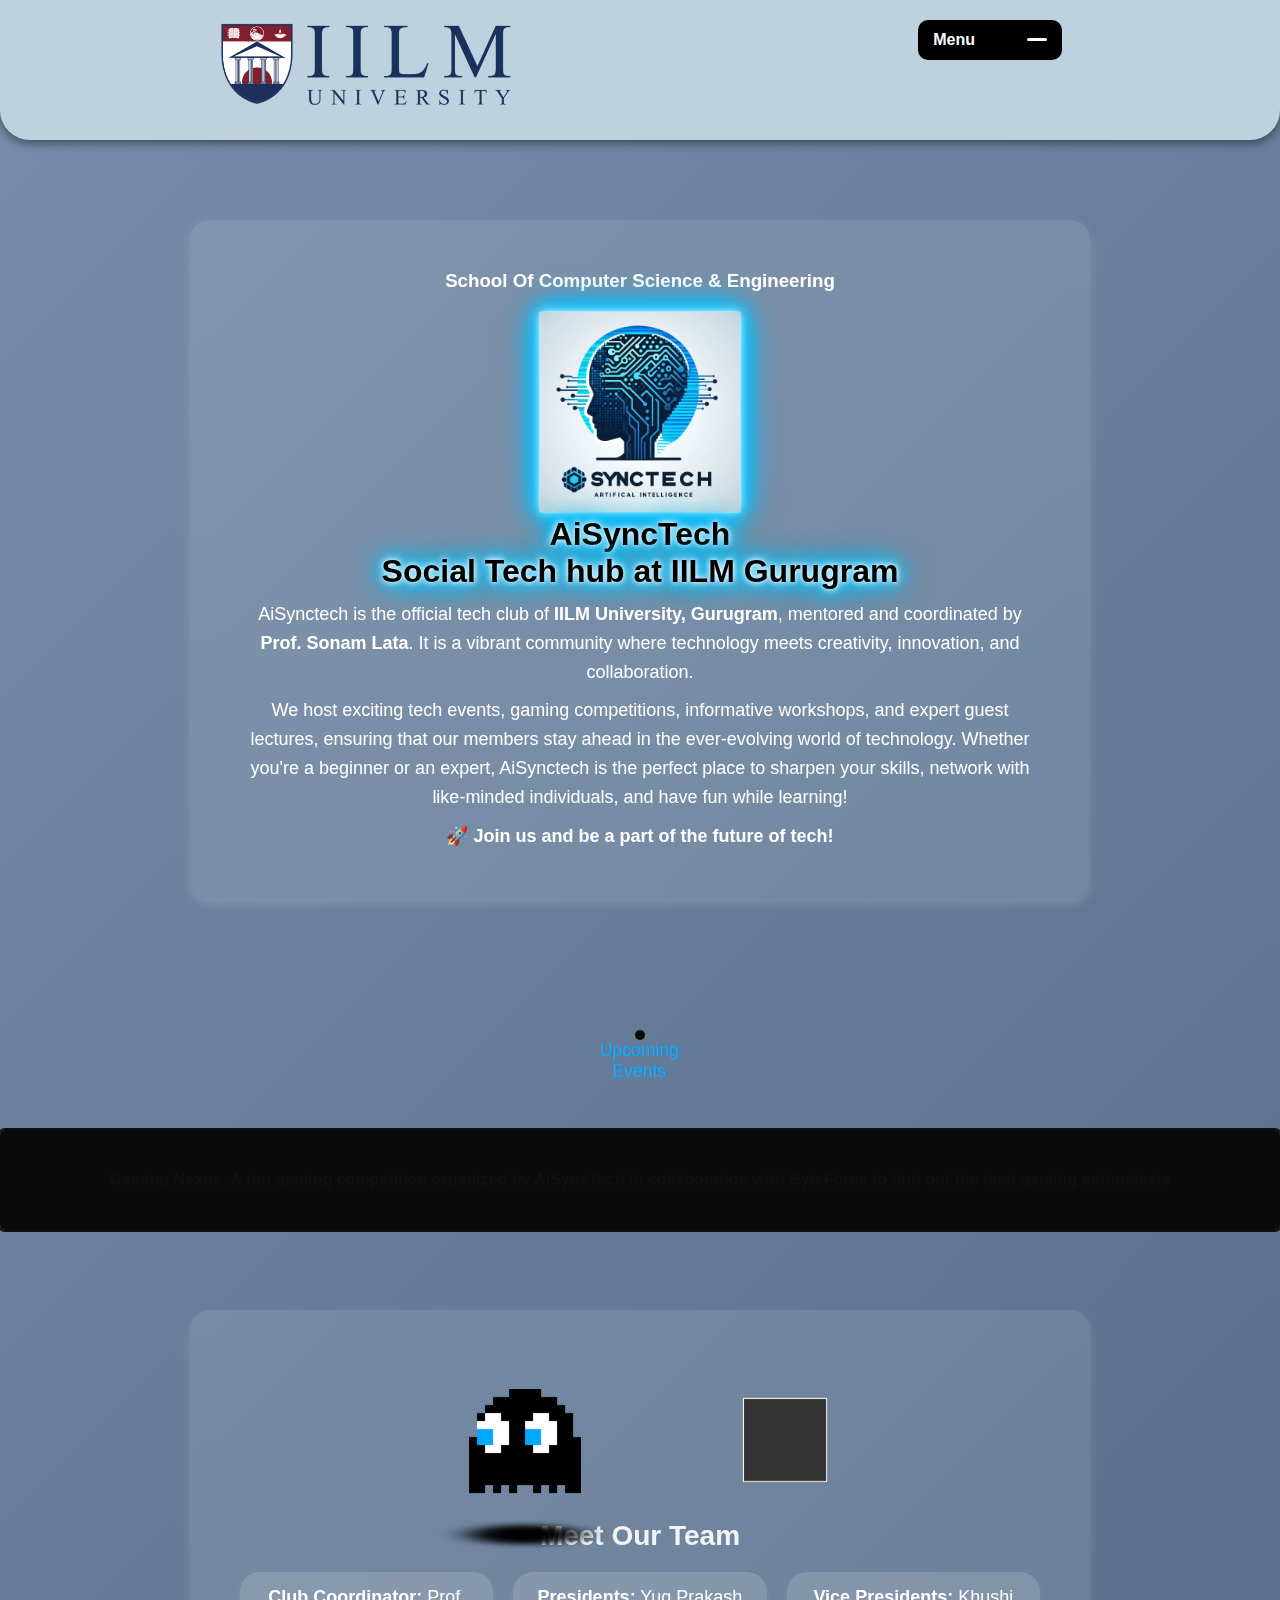
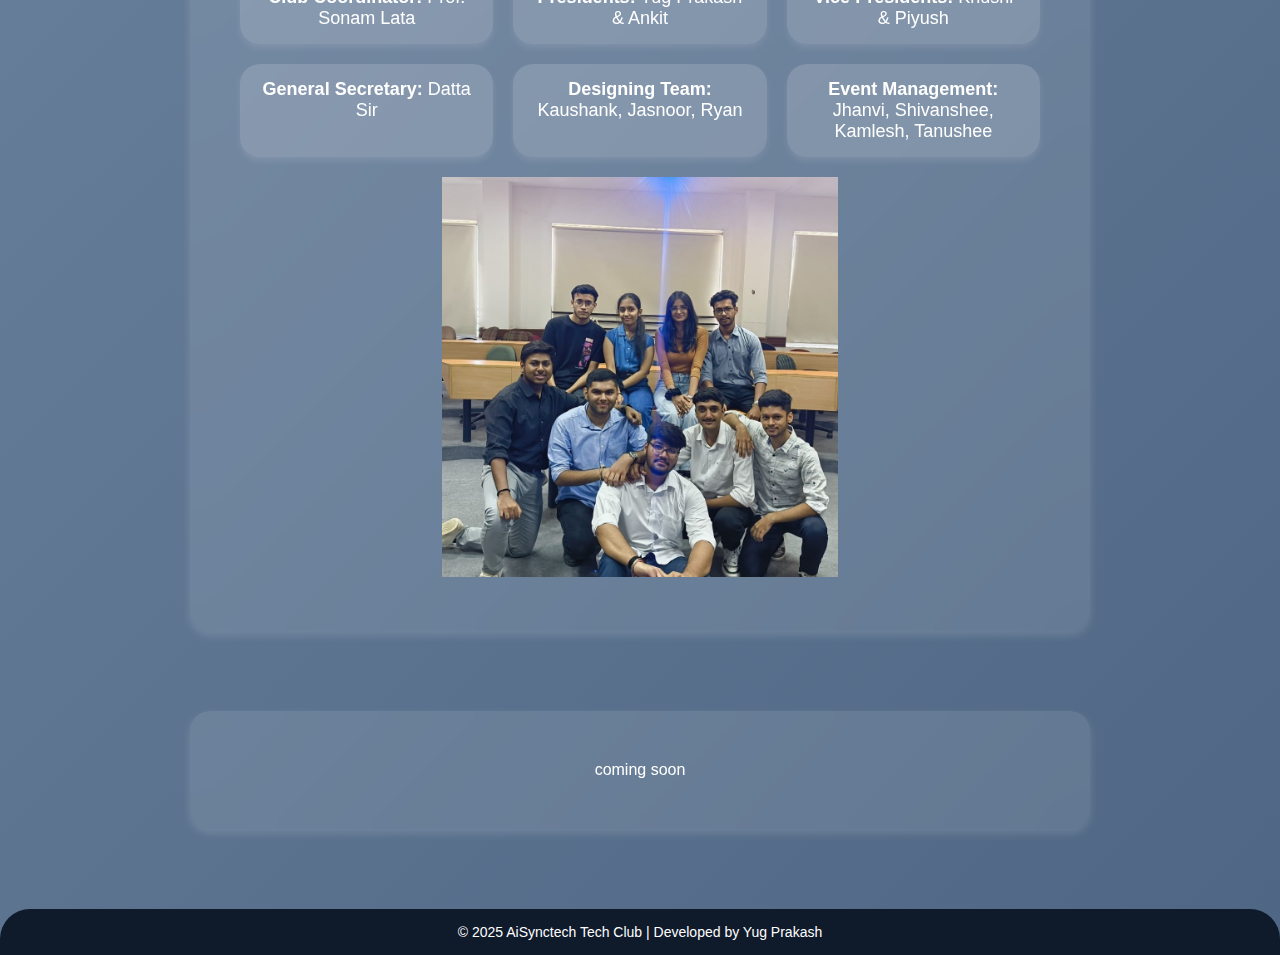
<file: index.html>
<!DOCTYPE html>
<html lang="en">
<head>
    <meta charset="UTF-8">
    <meta name="viewport" content="width=device-width, initial-scale=1.0">
    <title>AiSynctech Tech Club</title>
    <link rel="stylesheet" href="style.css">
</head>
<body>
    <header>
        <div class="logo-container">
            <img src="iilm.png" alt="College Logo" class="logo">
            <label class="main">
                Menu
                <input class="inp" checked="" type="checkbox" />
                <div class="bar">
                  <span class="top bar-list"></span>
                  <span class="middle bar-list"></span>
                  <span class="bottom bar-list"></span>
                </div>
                <section class="menu-container">
                  <a class="menu-list"href="past.html">Past Events</a>
                 <a class="menu-list"href="https://www.linkedin.com/in/ai-synctech-club-iilm-421b79325?utm_source=share&utm_campaign=share_via&utm_content=profile&utm_medium=android_app">LinkedIn</a>
                 <a class="menu-list"href="https://www.instagram.com/aisynctech_club.iilm?igsh=cTM1bWxmYmh5cW0z">Instagram</a>
               
                </section>
              </label>
              
        </div>

    </header>
    
    
        <section class="about">
            <div class="container">
                
                <h3>School Of Computer Science & Engineering </h3>


                <img src="logo.png" alt="Club Logo" class="logo1">
                
                
                <h1>AiSyncTech <br> Social Tech hub at IILM Gurugram</h1>
            <p>AiSynctech is the official tech club of <strong>IILM University, Gurugram</strong>, mentored and coordinated by <strong>Prof. Sonam Lata</strong>. It is a vibrant community where technology meets creativity, innovation, and collaboration.</p>
          
            <p>We host exciting tech events, gaming competitions, informative workshops, and expert guest lectures, ensuring that our members stay ahead in the ever-evolving world of technology. Whether you're a beginner or an expert, AiSynctech is the perfect place to sharpen your skills, network with like-minded individuals, and have fun while learning!</p>
            <p>🚀 <strong>Join us and be a part of the future of tech!</strong></p>
        </div>
        </section>
    
    


  

        <div class="light-button">

              
            <button class="bt">
              <div class="light-holder">
               
                <div class="dot"></div>
             
                <div class="light"></div>
                <p class="clickbtn">Upcoming Events </p>
              </div>
              
              <div class="button-holder">
                
                  <path
                    d="M20.317 4.3698a19.7913 19.7913 0 00-4.8851-1.5152.0741.0741 0 00-.0785.0371c-.211.3753-.4447.8648-.6083 1.2495-1.8447-.2762-3.68-.2762-5.4868 0-.1636-.3933-.4058-.8742-.6177-1.2495a.077.077 0 00-.0785-.037 19.7363 19.7363 0 00-4.8852 1.515.0699.0699 0 00-.0321.0277C.5334 9.0458-.319 13.5799.0992 18.0578a.0824.0824 0 00.0312.0561c2.0528 1.5076 4.0413 2.4228 5.9929 3.0294a.0777.0777 0 00.0842-.0276c.4616-.6304.8731-1.2952 1.226-1.9942a.076.076 0 00-.0416-.1057c-.6528-.2476-1.2743-.5495-1.8722-.8923a.077.077 0 01-.0076-.1277c.1258-.0943.2517-.1923.3718-.2914a.0743.0743 0 01.0776-.0105c3.9278 1.7933 8.18 1.7933 12.0614 0a.0739.0739 0 01.0785.0095c.1202.099.246.1981.3728.2924a.077.077 0 01-.0066.1276 12.2986 12.2986 0 01-1.873.8914.0766.0766 0 00-.0407.1067c.3604.698.7719 1.3628 1.225 1.9932a.076.076 0 00.0842.0286c1.961-.6067 3.9495-1.5219 6.0023-3.0294a.077.077 0 00.0313-.0552c.5004-5.177-.8382-9.6739-3.5485-13.6604a.061.061 0 00-.0312-.0286zM8.02 15.3312c-1.1825 0-2.1569-1.0857-2.1569-2.419 0-1.3332.9555-2.4189 2.157-2.4189 1.2108 0 2.1757 1.0952 2.1568 2.419 0 1.3332-.9555 2.4189-2.1569 2.4189zm7.9748 0c-1.1825 0-2.1569-1.0857-2.1569-2.419 0-1.3332.9554-2.4189 2.1569-2.4189 1.2108 0 2.1757 1.0952 2.1568 2.419 0 1.3332-.946 2.4189-2.1568 2.4189Z"
                  ></path>
         
                
                <p class="notice"><strong>Gaming Nexus</strong>: A fun gaming competition organized by AiSyncTech in collaboration with ByteForce to find out the best gaming enthusiasts</p>
              </div>
            </button>
          </div>


          <section class="team">
            <div class="design">
            <div id="ghost">
                <div id="red">
                  <div id="pupil"></div>
                  <div id="pupil1"></div>
                  <div id="eye"></div>
                  <div id="eye1"></div>
                  <div id="top0"></div>
                  <div id="top1"></div>
                  <div id="top2"></div>
                  <div id="top3"></div>
                  <div id="top4"></div>
                  <div id="st0"></div>
                  <div id="st1"></div>
                  <div id="st2"></div>
                  <div id="st3"></div>
                  <div id="st4"></div>
                  <div id="st5"></div>
                  <div id="an1"></div>
                  <div id="an2"></div>
                  <div id="an3"></div>
                  <div id="an4"></div>
                  <div id="an5"></div>
                  <div id="an6"></div>
                  <div id="an7"></div>
                  <div id="an8"></div>
                  <div id="an9"></div>
                  <div id="an10"></div>
                  <div id="an11"></div>
                  <div id="an12"></div>
                  <div id="an13"></div>
                  <div id="an14"></div>
                  <div id="an15"></div>
                  <div id="an16"></div>
                  <div id="an17"></div>
                  <div id="an18"></div>
                </div>
                <div id="shadow"></div>
                
              </div>
              <div class="loader-container">
                <div class="loader-cube">
                  <div class="loader-side front"></div>
                  <div class="loader-side back"></div>
                  <div class="loader-side left"></div>
                  <div class="loader-side right"></div>
                  <div class="loader-side top"></div>
                  <div class="loader-side bottom"></div>
                </div>
              </div>
            </div>
          <h2>Meet Our Team</h2>
        
          <div class="team-grid">
            <div class="member" onclick="toggleDetails(this)">
                <strong>Club Coordinator:</strong> Prof. Sonam Lata
                <p class="details">She is not only our teacher and club coordinator but part of our College Journey. With years of Experience and passion towards mentoring us all to gain more knowledge and experience for our growth</p>
            </div>
            
            <div class="member" onclick="toggleDetails(this)">
                <strong>Presidents:</strong> Yug Prakash <br>& Ankit
                <p class="details">2nd year Students Leading the club and managing major decisions while making sure no tech enthusiast is left behind we aim to provide our School of CSE Students with lots of productive and fun events.</p>
            </div>
            
            <div class="member" onclick="toggleDetails(this)">
                <strong>Vice Presidents:</strong> Khushi <br>& Piyush
                <p class="details">Assisting in planning and coordination of events.</p>
            </div>
        
            <div class="member" onclick="toggleDetails(this)">
                <strong>General Secretary:</strong> Datta Sir
                <p class="details">Maintains records and official documentation.</p>
            </div>
        
            <div class="member" onclick="toggleDetails(this)">
                <strong>Designing Team:</strong> Kaushank, Jasnoor, Ryan
                <p class="details">Responsible for creative and graphic design work.</p>
            </div>
        
            <div class="member" onclick="toggleDetails(this)">
                <strong>Event Management:</strong> Jhanvi, Shivanshee, Kamlesh, Tanushee
                <p class="details">Handles the planning and execution of club events.</p>
            </div>
        </div>
        


          <img class="teampic" src="team.png">
          
          
    </section>

    <section class="gallery" id="gallery">
coming soon
    </section>
    
    <footer>
        <p>&copy; 2025 AiSynctech Tech Club | Developed by Yug Prakash</p>
    </footer>

    <script src="script.js"></script>

</body>
</html>
</file>
<file: style.css>
/* General Reset */
* {
  margin: 0;
  padding: 0;
  box-sizing: border-box;
  font-family: 'Poppins', sans-serif;
}

/* Full Page Background */
body {
  background: linear-gradient(-45deg, #0d1b2a, #1b263b, #415a77, #778da9);
  background-size: 400% 400%;
  animation: animateBackground 5s infinite ease-in-out;
  color: white;
  overflow-x: hidden;
  position: relative;
}

/* Background Animation */
@keyframes animateBackground {
  0% { background-position: 0% 50%; }
  50% { background-position: 100% 50%; }
  100% { background-position: 0% 50%; }
}

/* Animated Floating Blobs */
.blob {
  position: absolute;
  width: 300px;
  height: 300px;
  background: rgba(173, 216, 230, 0.2);
  filter: blur(80px);
  border-radius: 50%;
  animation: floatBlob 2s infinite alternate ease-in-out;
}

@keyframes floatBlob {
  0% { transform: translateY(0) translateX(0); }
  50% { transform: translateY(-30px) translateX(20px); }
  100% { transform: translateY(0) translateX(0); }
}

.blob:nth-child(1) { top: 10%; left: 10%; width: 200px; height: 200px; animation-duration: 12s; }
.blob:nth-child(2) { top: 50%; right: 15%; animation-duration: 10s; }
.blob:nth-child(3) { bottom: 10%; left: 50%; animation-duration: 14s; }

/* Header */
header {
  background-color: #bed1df;
  padding: 20px;
  display: flex;
 justify-content: space-around;
  box-shadow: 0px 4px 8px rgba(0, 0, 0, 0.4);
  position: relative;
  z-index: 2;
  border-radius: 0 0 30px 30px;
}

.logo-container {
  display: flex;
  justify-content:space-between;
  gap:400px;

  
}
@media (max-width: 768px) {
  .logo-container {
      display: flex;
      justify-content:space-between;  
      gap:2px;      
  }
}

.logo {
  height: 100px;
  width: auto;
}
.logo1 {
  height: 200px;
  width: auto;
  margin-top: 20px;
  box-shadow: 0 0 2px #fff, 0 0 10px #fff, 0 0 15px #00bfff, 
  0 0 20px #00bfff, 0 0 25px #00bfff, 0 0 30px #00bfff, 0 0 35px #00bfff;

}
/* Sections - Glassmorphism Effect */
.about, .team, .gallery {
  max-width: 900px;
  margin: 80px auto;
  padding: 50px;
  background: rgba(255, 255, 255, 0.1);
  backdrop-filter: blur(12px);
  border-radius: 20px;
  box-shadow: 0px 4px 10px rgba(255, 255, 255, 0.15);
  text-align: center;
}

/* About Section */
.about h1 {
  font-size: 32px;
  color: black;
  text-shadow: 0 0 5px #fff, 0 0 10px #fff, 0 0 15px #00bfff, 
  0 0 20px #00bfff, 0 0 25px #00bfff, 0 0 30px #00bfff, 0 0 35px #00bfff;
}

.about p {
  font-size: 18px;
  line-height: 1.6;
  margin-top: 10px;
}

/* Team Section */
.team h2 {
  font-size: 28px;
  color: #f4f4f4;
  margin-bottom: 20px;
}

.team-grid {
  display: grid;
  grid-template-columns: repeat(auto-fit, minmax(250px, 1fr));
  gap: 20px;
}


.member {
  background: rgba(255, 255, 255, 0.15);
  padding: 15px;
  border-radius: 20px;
  font-size: 18px;
  font-weight: 500;
  transition: transform 0.3s ease, box-shadow 0.3s ease;
  box-shadow: 0px 4px 6px rgba(255, 255, 255, 0.1);
  color: #ffffff;
}

.member:hover {
  transform: translateY(-5px);
  box-shadow: 0px 6px 12px rgba(255, 255, 255, 0.3);
}

.teampic{
height:400px;
width:auto;
text-align:center;
margin-top:20px;
}

/* Footer */
footer {
  background-color: #0f1a2b;
  color: #ffffff;
  text-align: center;
  padding: 15px;
  font-size: 14px;
  margin-top: 30px;
  border-radius: 30px 30px 0 0;
}

/* Responsive Design */
@media (max-width: 768px) {
  .logo {
      height: 60px;
  }
  .teampic{
  height:200px;
  align-items: center;
}
  
  .about, .team {
      padding: 30px 15px;
  }

  .about h1 {
      font-size: 26px;
  }

  .about p {
      font-size: 16px;
  }

  .team h2 {
      font-size: 24px;
  }

  .member {
      font-size: 16px;
      padding: 12px;
  }
}


/*notice*/
.light-button button.bt {
  position: relative;
  height: 250px;
  width:100%;
  display: flex;
  justify-content: center;
  align-items: flex-end;
  outline: none;
  
  background: none;
  margin-top: 20px;
  border: none;
  cursor: pointer;
}

.clickbtn{
  color:#00a8ff;
  font-size:1.1rem;
  margin-top:10px;
}
.notice{
  font-size:1rem;
}

.light-button button.bt .button-holder {
  display: flex;
  flex-direction: column;
  align-items: center;
  justify-content: center;
  height: 100px;
  width: 100%;
  background-color: #0a0a0a;
  border-radius: 5px;
  color: #0f0f0f;
  font-weight: 700;
  transition: 300ms;
  outline: #0f0f0f 2px solid;
  outline-offset: 20;
}

.light-button button.bt .button-holder svg {
  height: 50px;
  fill: #0f0f0f;
  transition: 300ms;
}

.light-button button.bt .light-holder {
  position: absolute;
  height: 200px;
  width: 100px;
  display: flex;
  flex-direction: column;
  align-items: center;
}

.light-button button.bt .light-holder .dot {
  position: absolute;
  top: 0;
  width: 10px;
  height: 10px;
  background-color: #0a0a0a;
  border-radius: 10px;
  z-index: 2;
}

.light-button button.bt .light-holder .light {
  position: absolute;
  top: 0;
  width: 200px;
  height: 200px;
  clip-path: polygon(50% 0%, 25% 100%, 75% 100%);
  background: transparent;
}

.light-button button.bt:hover .button-holder svg {
  fill: rgba(88, 101, 242, 1);
}

.light-button button.bt:hover .button-holder {
  color: rgb(255, 0, 0);
  outline: rgba(88, 101, 242, 1) 2px solid;
  outline-offset: 2px;
}

.light-button button.bt:hover .light-holder .light {
  background: rgb(255, 255, 255);
  background: linear-gradient(
    180deg,
    rgb(255, 0, 0) 0%,
    rgba(255, 255, 255, 0) 75%,
    rgba(255, 255, 255, 0) 100%
  );
}



.design{
  display:flex;
  justify-content: center;
  align-items: center;
  gap:150px;
}

/*pacman*/
/* From Uiverse.io by BlackisPlay */ 
#ghost {
  position: relative;
  margin-top: 10px;
  scale: 0.8;
}

#red {
  animation: upNDown infinite 0.5s;
  position: relative;
  width: 140px;
  height: 140px;
  display: grid;
  grid-template-columns: repeat(14, 1fr);
  grid-template-rows: repeat(14, 1fr);
  grid-column-gap: 0px;
  grid-row-gap: 0px;
  grid-template-areas:
    "a1  a2  a3  a4  a5  top0  top0  top0  top0  a10 a11 a12 a13 a14"
    "b1  b2  b3  top1 top1 top1 top1 top1 top1 top1 top1 b12 b13 b14"
    "c1 c2 top2 top2 top2 top2 top2 top2 top2 top2 top2 top2 c13 c14"
    "d1 top3 top3 top3 top3 top3 top3 top3 top3 top3 top3 top3 top3 d14"
    "e1 top3 top3 top3 top3 top3 top3 top3 top3 top3 top3 top3 top3 e14"
    "f1 top3 top3 top3 top3 top3 top3 top3 top3 top3 top3 top3 top3 f14"
    "top4 top4 top4 top4 top4 top4 top4 top4 top4 top4 top4 top4 top4 top4"
    "top4 top4 top4 top4 top4 top4 top4 top4 top4 top4 top4 top4 top4 top4"
    "top4 top4 top4 top4 top4 top4 top4 top4 top4 top4 top4 top4 top4 top4"
    "top4 top4 top4 top4 top4 top4 top4 top4 top4 top4 top4 top4 top4 top4"
    "top4 top4 top4 top4 top4 top4 top4 top4 top4 top4 top4 top4 top4 top4"
    "top4 top4 top4 top4 top4 top4 top4 top4 top4 top4 top4 top4 top4 top4"
    "st0 st0 an4 st1 an7 st2 an10 an10 st3 an13 st4 an16 st5 st5"
    "an1 an2 an3 an5 an6 an8 an9 an9 an11 an12 an14 an15 an17 an18";
}

@keyframes upNDown {
  0%,
  49% {
    transform: translateY(0px);
  }
  50%,
  100% {
    transform: translateY(-10px);
  }
}

#top0,
#top1,
#top2,
#top3,
#top4,
#st0,
#st1,
#st2,
#st3,
#st4,
#st5 {
  background-color:black;
}

#top0 {
  grid-area: top0;
}

#top1 {
  grid-area: top1;
}

#top2 {
  grid-area: top2;
}

#top3 {
  grid-area: top3;
}

#top4 {
  grid-area: top4;
}

#st0 {
  grid-area: st0;
}

#st1 {
  grid-area: st1;
}

#st2 {
  grid-area: st2;
}

#st3 {
  grid-area: st3;
}

#st4 {
  grid-area: st4;
}

#st5 {
  grid-area: st5;
}

#an1 {
  grid-area: an1;
  animation: flicker0 infinite 0.5s;
}

#an18 {
  grid-area: an18;
  animation: flicker0 infinite 0.5s;
}

#an2 {
  grid-area: an2;
  animation: flicker1 infinite 0.5s;
}

#an17 {
  grid-area: an17;
  animation: flicker1 infinite 0.5s;
}

#an3 {
  grid-area: an3;
  animation: flicker1 infinite 0.5s;
}

#an16 {
  grid-area: an16;
  animation: flicker1 infinite 0.5s;
}

#an4 {
  grid-area: an4;
  animation: flicker1 infinite 0.5s;
}

#an15 {
  grid-area: an15;
  animation: flicker1 infinite 0.5s;
}

#an6 {
  grid-area: an6;
  animation: flicker0 infinite 0.5s;
}

#an12 {
  grid-area: an12;
  animation: flicker0 infinite 0.5s;
}

#an7 {
  grid-area: an7;
  animation: flicker0 infinite 0.5s;
}

#an13 {
  grid-area: an13;
  animation: flicker0 infinite 0.5s;
}

#an9 {
  grid-area: an9;
  animation: flicker1 infinite 0.5s;
}

#an10 {
  grid-area: an10;
  animation: flicker1 infinite 0.5s;
}

#an8 {
  grid-area: an8;
  animation: flicker0 infinite 0.5s;
}

#an11 {
  grid-area: an11;
  animation: flicker0 infinite 0.5s;
}

@keyframes flicker0 {
  0%,
  49% {
    background-color: black;
  }
  50%,
  100% {
    background-color: transparent;
  }
}

@keyframes flicker1 {
  0%,
  49% {
    background-color: transparent;
  }
  50%,
  100% {
    background-color: red;
  }
}

#eye {
  width: 40px;
  height: 50px;
  position: absolute;
  top: 30px;
  left: 10px;
}

#eye::before {
  content: "";
  background-color: white;
  width: 20px;
  height: 50px;
  transform: translateX(10px);
  display: block;
  position: absolute;
}

#eye::after {
  content: "";
  background-color: white;
  width: 40px;
  height: 30px;
  transform: translateY(10px);
  display: block;
  position: absolute;
}

#eye1 {
  width: 40px;
  height: 50px;
  position: absolute;
  top: 30px;
  right: 30px;
}

#eye1::before {
  content: "";
  background-color: white;
  width: 20px;
  height: 50px;
  transform: translateX(10px);
  display: block;
  position: absolute;
}

#eye1::after {
  content: "";
  background-color: white;
  width: 40px;
  height: 30px;
  transform: translateY(10px);
  display: block;
  position: absolute;
}

#pupil {
  width: 20px;
  height: 20px;
  background-color: #00a8ff;
  position: absolute;
  top: 50px;
  left: 10px;
  z-index: 1;
  animation: eyesMovement infinite 3s;
}

#pupil1 {
  width: 20px;
  height: 20px;
  background-color: #00a8ff;
  position: absolute;
  top: 50px;
  right: 50px;
  z-index: 1;
  animation: eyesMovement infinite 3s;
}

@keyframes eyesMovement {
  0%,
  49% {
    transform: translateX(0px);
  }
  50%,
  99% {
    transform: translateX(10px);
  }
  100% {
    transform: translateX(0px);
  }
}

#shadow {
  background-color: black;
  width: 140px;
  height: 140px;
  position: absolute;
  border-radius: 50%;
  transform: rotateX(80deg);
  filter: blur(20px);
  top: 80%;
  animation: shadowMovement infinite 0.5s;
}

@keyframes shadowMovement {
  0%,
  49% {
    opacity: 0.5;
  }
  50%,
  100% {
    opacity: 0.2;
  }
}




.loader-container {
  display: flex;
  justify-content: center;
  align-items: center;
  height: 10em;
  perspective: 800px;
}

.loader-cube {
  position: relative;
  width: 5em;
  height: 5em;
  transform-style: preserve-3d;
  animation: rotateCube 2s infinite linear;
}

.loader-side {
  position: absolute;
  width: 5em;
  height: 5em;
  background: #333; /* Custom property for theming */
  border: 0.1em solid #fff; /* Relative sizing for border */
}

.front {
  transform: translateZ(2.5em);
}
.back {
  transform: rotateY(180deg) translateZ(2.5em);
}
.right {
  transform: rotateY(90deg) translateZ(2.5em);
}
.left {
  transform: rotateY(-90deg) translateZ(2.5em);
}
.top {
  transform: rotateX(90deg) translateZ(2.5em);
}
.bottom {
  transform: rotateX(-90deg) translateZ(2.5em);
}

/* Keyframes for continuous rotation */
@keyframes rotateCube {
  from {
    transform: rotateX(0deg) rotateY(0deg);
  }
  to {
    transform: rotateX(360deg) rotateY(360deg);
  }
}

/* Interactive states using pseudo-classes */
.loader-side:hover {
  background: #555; /* Darker shade on hover */
}

.loader-side:focus {
  border: 0.1em solid #999; /* Different border color on focus */
}

.loader-side:active {
  opacity: 0.8; /* Slight transparency on active */
}




.main > .inp {
  display: none;
}
.main {
  font-weight: 800;
  color: white;
  background-color: black;
  padding: 3px 15px;
  border-radius: 10px;

  display: flex;
  align-items: center;
  height: 2.5rem;
  width: 9rem;
  position: relative;
  cursor: pointer;
  justify-content: space-between;
}

.arrow {
  height: 34%;
  aspect-ratio: 1;
  margin-block: auto;
  position: relative;
  display: flex;
  justify-content: center;
  transition: all 0.3s;
}

.arrow::after,
.arrow::before {
  content: "";
  position: absolute;
  background-color: white;
  height: 100%;
  width: 2.5px;
  border-radius: 500px;
  transform-origin: bottom;
}

.arrow::after {
  transform: rotate(35deg) translateX(-0.5px);
}
.arrow::before {
  transform: rotate(-35deg) translateX(0.5px);
}

.main > .inp:checked + .arrow {
  transform: rotateX(180deg);
}

.menu-container {
  background-color: white;
  color:#00a8ff;
  border-radius: 10px;
  position: absolute;
  width: 100%;
  left: 0;
  top: 130%;
  overflow: hidden;
  clip-path: inset(0% 0% 0% 0% round 10px);
  transition: all 0.4s;
}

.a{
  padding:10px;
  margin-bottom: 15px;
}

.menu-list {
  --delay: 0.4s;
  --trdelay: 0.15s;
  padding: 8px 10px;
  border-radius: inherit;
  transition: background-color 0.2s 0s;
  position: relative;
  transform: translateY(30px);
  opacity: 0;
}

.menu-list::after {
  content: "";
  position: absolute;
  top: 100%;
  left: 50%;
  transform: translateX(-50%);
  height: 1px;
  background-color: rgba(0, 0, 0, 0.3);
  width: 95%;
}

.menu-list:hover {
  background-color: rgb(223, 223, 223);
}

.inp:checked ~ .menu-container {
  clip-path: inset(10% 50% 90% 50% round 10px);
}

.inp:not(:checked) ~ .menu-container .menu-list {
  transform: translateY(0);
  opacity: 1;
}

.inp:not(:checked) ~ .menu-container .menu-list:nth-child(1) {
  transition:
    transform 0.4s var(--delay),
    opacity 0.4s var(--delay);
}

.inp:not(:checked) ~ .menu-container .menu-list:nth-child(2) {
  transition:
    transform 0.4s calc(var(--delay) + (var(--trdelay) * 1)),
    opacity 0.4s calc(var(--delay) + (var(--trdelay) * 1));
}

.inp:not(:checked) ~ .menu-container .menu-list:nth-child(3) {
  transition:
    transform 0.4s calc(var(--delay) + (var(--trdelay) * 2)),
    opacity 0.4s calc(var(--delay) + (var(--trdelay) * 2));
}

.inp:not(:checked) ~ .menu-container .menu-list:nth-child(4) {
  transition:
    transform 0.4s calc(var(--delay) + (var(--trdelay) * 3)),
    opacity 0.4s calc(var(--delay) + (var(--trdelay) * 3));
}

.bar-inp {
  -webkit-appearance: none;
  display: none;
  visibility: hidden;
}

.bar {
  display: flex;
  height: 50%;
  width: 20px;
  flex-direction: column;
  gap: 3px;
}

.bar-list {
  --transform: -25%;
  display: block;
  width: 100%;
  height: 3px;
  border-radius: 50px;
  background-color: white;
  transition: all 0.4s;
  position: relative;
}

.inp:not(:checked) ~ .bar > .top {
  transform-origin: top right;
  transform: translateY(var(--transform)) rotate(-45deg);
}

.inp:not(:checked) ~ .bar > .middle {
  transform: translateX(-50%);
  opacity: 0;
}

.inp:not(:checked) ~ .bar > .bottom {
  transform-origin: bottom right;
  transform: translateY(calc(var(--transform) * -1)) rotate(45deg);
}


.menu-list {
  color: rgb(0, 0, 0);
  text-decoration: none;
  padding: 10px;
  display: block;
  transition: background 0.3s ease-in-out;
}

.menu-list:hover {
  background: #444;
}


.team-grid {
display: grid;
grid-template-columns: repeat(auto-fit, minmax(250px, 1fr));
gap: 20px;
}

.member {
background: rgba(255, 255, 255, 0.15);
padding: 15px;
border-radius: 20px;
font-size: 18px;
font-weight: 500;
transition: transform 0.3s ease, box-shadow 0.3s ease;
box-shadow: 0px 4px 6px rgba(255, 255, 255, 0.1);
color: #ffffff;
cursor: pointer; /* Makes it clear it's clickable */
position: relative;
}

.member:hover {
transform: translateY(-5px);
box-shadow: 0px 6px 12px rgba(255, 255, 255, 0.3);
}

/* Hidden details */
.details {
display: none;
margin-top: 10px;
font-size: 14px;
color: #000000;
opacity: 0;
transition: opacity 0.3s ease-in-out;
}

/* Active (when clicked) */
.member.active .details {
display: block;
opacity: 1;
}
</file>
